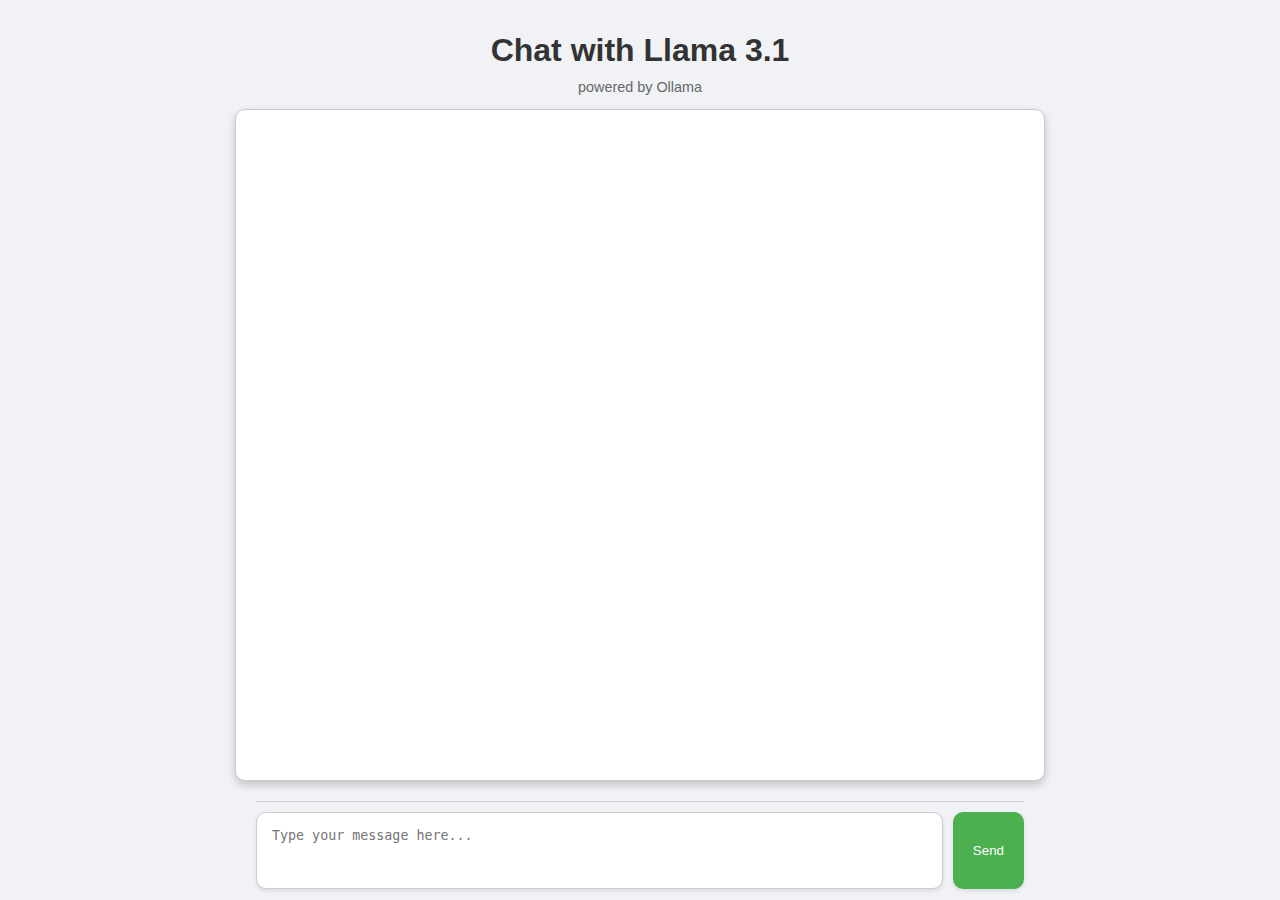
<file: fastapi_chat_app/static/index.html>
<!DOCTYPE html>
<html>
<head>
    <title>Chat with Llama 3.1</title>
    <style>
        body {
            font-family: 'Segoe UI', Tahoma, Geneva, Verdana, sans-serif;
            display: flex;
            flex-direction: column;
            align-items: center;
            justify-content: center;
            height: 100vh;
            margin: 0;
            background-color: #f0f2f5;
        }
        .chat-container {
            border: 1px solid #ccc;
            padding: 20px;
            width: 60%;
            height: 70%;
            display: flex;
            flex-direction: column;
            overflow-y: auto;
            box-shadow: 0 4px 8px rgba(0, 0, 0, 0.2);
            border-radius: 10px;
            background-color: white;
        }
        .message {
            margin: 10px 0;
            padding: 15px;
            border-radius: 10px;
            max-width: 80%;
            line-height: 1.5;
            word-break: break-word;
            white-space: pre-wrap; /* Ensure white spaces and new lines are preserved */
        }
        .user {
            background-color: #d1ffd6;
            align-self: flex-end;
        }
        .bot {
            background-color: #e2e2e2;
            align-self: flex-start;
        }
        .input-container {
            display: flex;
            width: 60%;
            margin-top: 20px;
            border-top: 1px solid #ccc;
            padding-top: 10px;
        }
        .input-container textarea {
            flex: 1;
            padding: 15px;
            border: 1px solid #ccc;
            border-radius: 10px;
            resize: none;
            outline: none;
            box-shadow: 0 2px 4px rgba(0, 0, 0, 0.1);
        }
        .input-container button {
            padding: 15px 20px;
            border: none;
            background-color: #4CAF50;
            color: white;
            cursor: pointer;
            border-radius: 10px;
            margin-left: 10px;
            box-shadow: 0 2px 4px rgba(0, 0, 0, 0.1);
            transition: background-color 0.3s ease;
        }
        .input-container button:hover {
            background-color: #45a049;
        }
        h1 {
            color: #333;
            margin-bottom: 20px;
        }
        p {
            font-size: 0.9em;
            color: #666;
            margin-top: -10px; /* Adjust spacing as needed */
        }
    </style>
</head>
<body>
    <h1>Chat with Llama 3.1</h1>
    <p>powered by Ollama</p>
    <div class="chat-container" id="conversation"></div>
    <div class="input-container">
        <textarea id="user_input" rows="3" placeholder="Type your message here..." onkeydown="handleKeyDown(event)"></textarea>
        <button onclick="submitForm()">Send</button>
    </div>
    <script>
        const conversationDiv = document.getElementById('conversation');
        let botMessageDiv = null;

        async function submitForm() {
            const userInput = document.getElementById('user_input').value;
            if (!userInput) return;

            // Add user message to the conversation
            addMessage("User", userInput, "user");

            // Clear user input
            document.getElementById('user_input').value = '';

            // Create a new WebSocket connection
            const websocket = new WebSocket(`ws://${location.host}/ws`);

            websocket.onopen = () => {
                websocket.send(userInput);
            };

            websocket.onmessage = (event) => {
                if (!botMessageDiv) {
                    botMessageDiv = document.createElement('div');
                    botMessageDiv.className = 'message bot';
                    conversationDiv.appendChild(botMessageDiv);
                }
                botMessageDiv.textContent += event.data;
                scrollToBottom();
            };

            websocket.onclose = () => {
                console.log('WebSocket connection closed');
                // End the current bot message div
                botMessageDiv = null;
            };
        }

        function handleKeyDown(event) {
            if (event.key === 'Enter' && !event.shiftKey) {
                event.preventDefault();
                submitForm();
            }
        }

        function addMessage(sender, text, className) {
            const messageDiv = document.createElement('div');
            messageDiv.className = 'message ' + className;
            messageDiv.textContent = sender + ": " + text;
            conversationDiv.appendChild(messageDiv);
            scrollToBottom();
        }

        function scrollToBottom() {
            conversationDiv.scrollTop = conversationDiv.scrollHeight;
        }
    </script>
</body>
</html>
</file>
